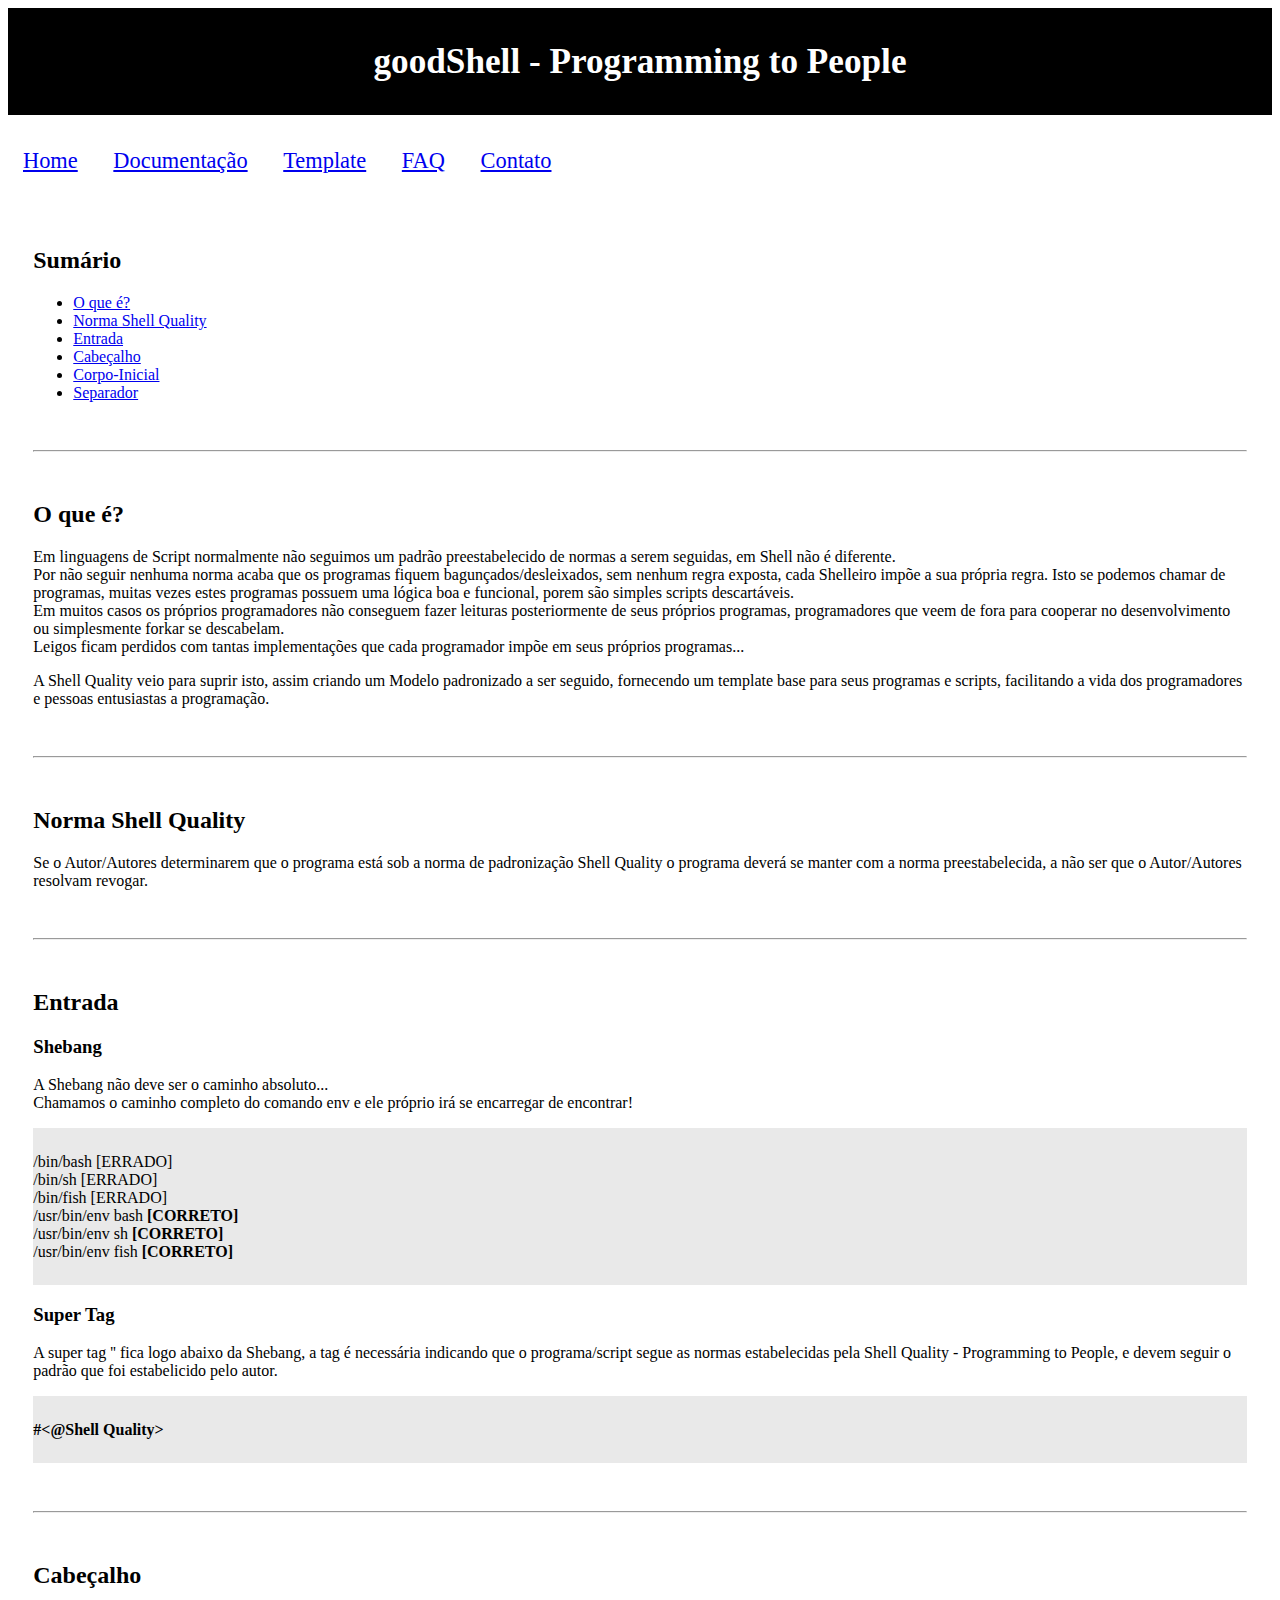
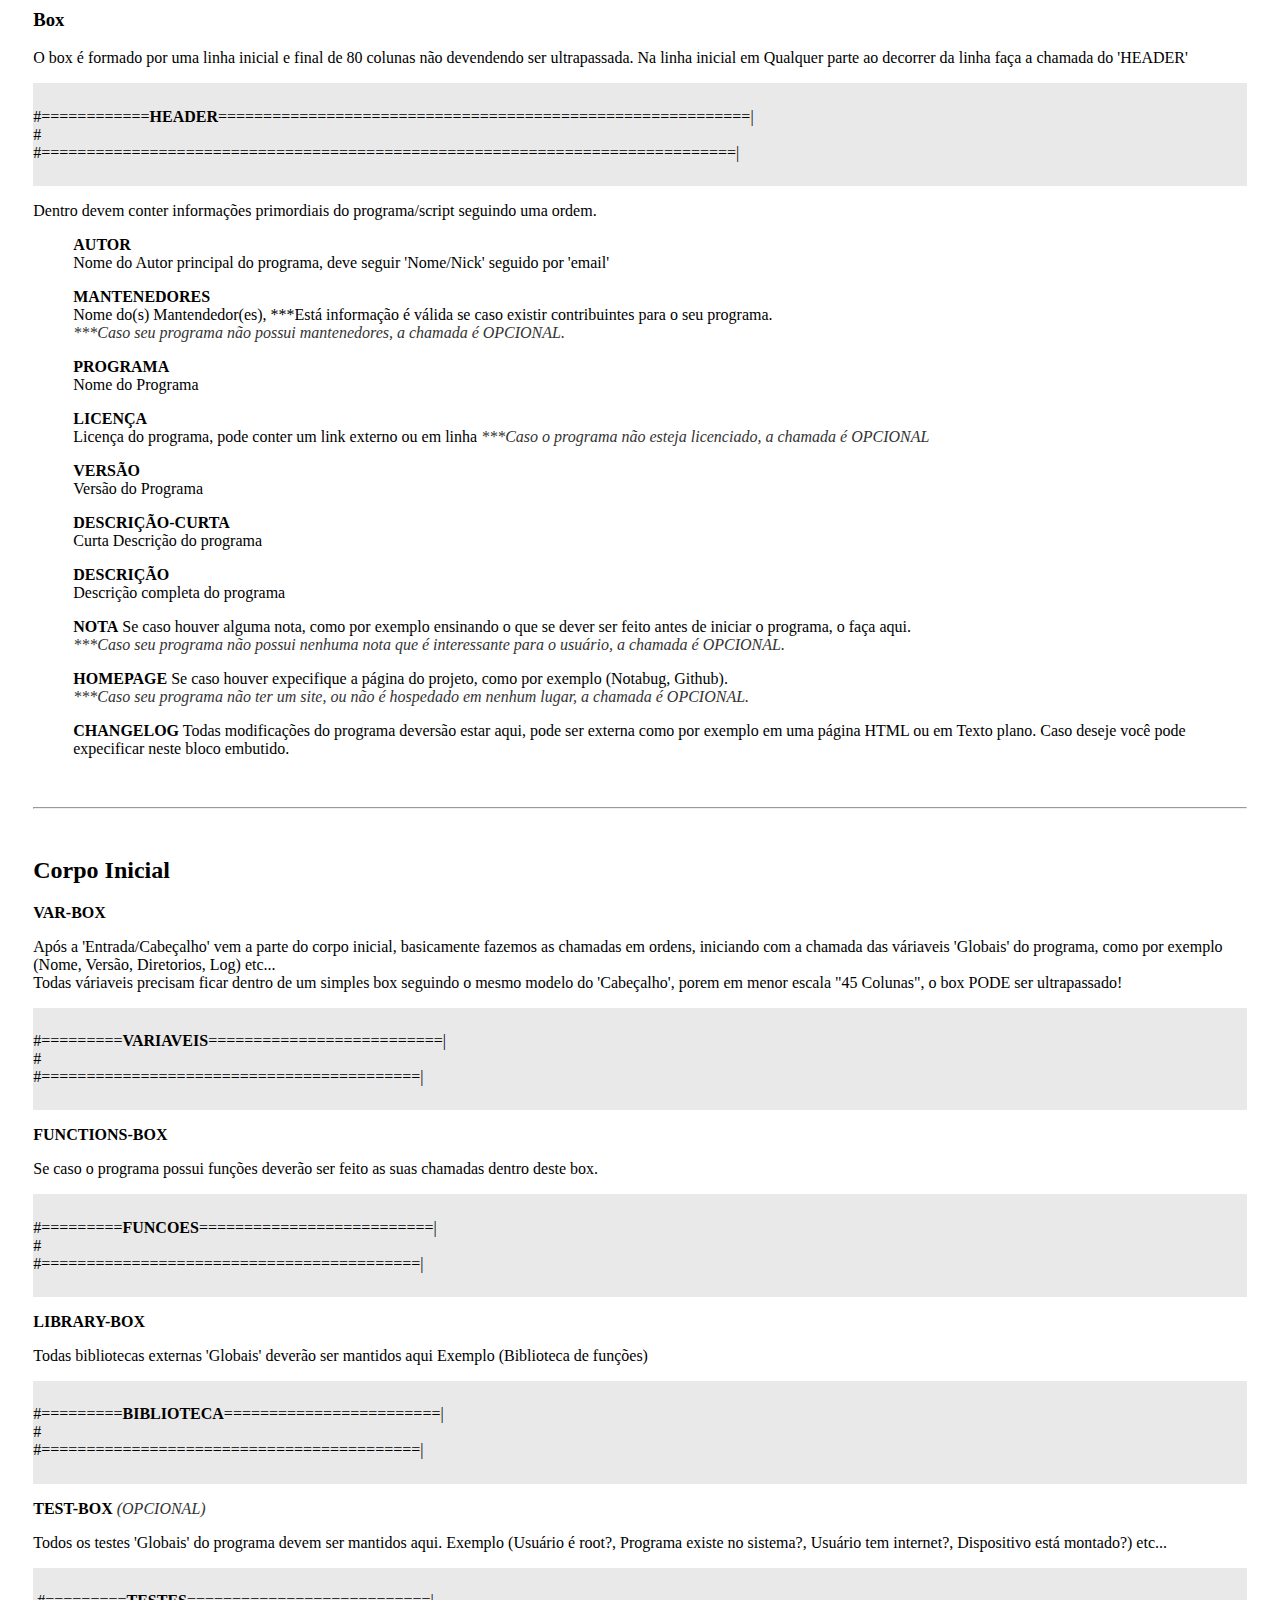
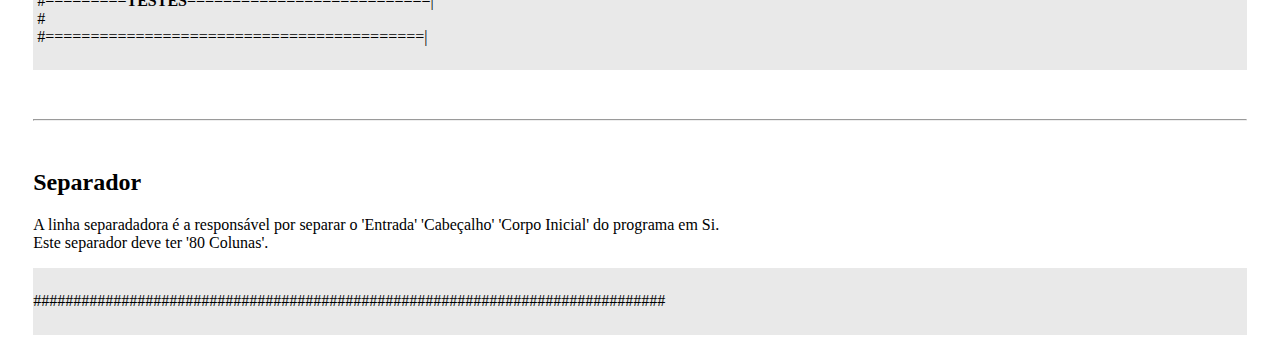
<file: doc.html>
<!DOCTYPE html>
<html lang="pt-br">
<head>
	<title>goodShell.</title>
	<meta charset="utf-8">
	<link rel="stylesheet" type="text/css" href="css/style.css">
</head>
<body>
	<nav>
		<h1>good<b class="gray">Shell</b> - Programming to People</h1>
	</nav>
	<ul class="menu">
		<li class="menuli"><a href="index.html">Home</a></li>
		<li class="menuli"><a href="doc.html">Documentação</a></li>
		<li class="menuli"><a href="https://raw.githubusercontent.com/shellquality/shellquality.github.io/master/template">Template</a></li>
		<li class="menuli"><a href="faq.html">FAQ</a></li>
		<li class="menuli"><a href="contato.html">Contato</a></li>	
	</ul>

<div id="all">

<h2>Sumário</h2>
	<ul>
	<li><a href="#toc0">O que é?</a></li>
	<li><a href="#toc1">Norma Shell Quality</a></li>
	<li><a href="#toc2">Entrada</a></li>
	<li><a href="#toc3">Cabeçalho</a></li>
	<li><a href="#toc4">Corpo-Inicial</a></li>
	<li><a href="#toc5">Separador</a></li>
</ul>

<hr>


<h2><a name="toc0">O que é?</a></h2>
<p>Em linguagens de Script normalmente não seguimos um padrão preestabelecido de normas a serem seguidas, em Shell  não é diferente.<br/>
Por não seguir nenhuma norma acaba que os programas fiquem bagunçados/desleixados, sem nenhum regra exposta, cada Shelleiro impõe a sua própria regra. Isto se podemos chamar de programas, muitas vezes estes programas possuem uma lógica boa e funcional, porem são simples scripts descartáveis.<br/>
Em muitos casos os próprios programadores não conseguem fazer leituras posteriormente de seus próprios programas, programadores que veem de fora para cooperar no desenvolvimento ou simplesmente forkar se descabelam.<br/>
Leigos ficam perdidos com tantas implementações que cada programador impõe em seus próprios programas...</p>

<p>A Shell Quality veio para suprir isto, assim criando um Modelo padronizado a ser seguido, fornecendo um template base para seus programas e scripts, facilitando a vida dos programadores e pessoas entusiastas a programação.</p>

<hr>

<h2><a name="toc1">Norma Shell Quality</a></h2>

<p>Se o Autor/Autores determinarem que o programa está sob a norma de padronização Shell Quality o programa deverá se manter com a norma preestabelecida, a não ser que o Autor/Autores resolvam revogar.</p>

<hr>

<h2><a name="toc2"></a>Entrada</h2>

<h3>Shebang</h3>
<p>A Shebang não deve ser o caminho absoluto...<br/>
Chamamos o caminho completo do comando env e ele próprio irá se encarregar de encontrar!</p>

<p class="code">
/bin/bash          [ERRADO]<br/>
/bin/sh	           [ERRADO]<br/>
/bin/fish          [ERRADO]<br/>
/usr/bin/env bash  <b>[CORRETO]</b><br/>
/usr/bin/env sh    <b>[CORRETO]</b><br/>
/usr/bin/env fish  <b>[CORRETO]</b><br/>
</p>


<h3>Super Tag</h3>
<p>A super tag '<Shell Base>' fica logo abaixo da Shebang, a tag é necessária indicando que o programa/script segue as normas estabelecidas pela Shell Quality - Programming to People, e devem seguir o padrão que foi estabelicido pelo autor.</Shell>

<p class="code"><b>#<@Shell Quality></b></p>


<hr>


<h2><a name="toc3">Cabeçalho</a></h2>

<h3>Box</h3>

<p>O box é formado por uma linha inicial e final de 80 colunas não devendendo ser ultrapassada.
Na linha inicial em Qualquer parte ao decorrer da linha faça a chamada do 'HEADER'</p>

<p class="code">
#============<b>HEADER</b>===========================================================|<br/>
#<br/>
#=============================================================================|<br/>
</p>

<p>Dentro devem conter informações primordiais do programa/script seguindo uma ordem.</p>

<ul>
<p><b>AUTOR</b><br/>
Nome do Autor principal do programa, deve seguir 'Nome/Nick' seguido por 'email'</p>


<p><b>MANTENEDORES</b><br/>
Nome do(s) Mantendedor(es), ***Está informação é válida se caso existir contribuintes para o seu programa.<br/>
<i>***Caso seu programa não possui mantenedores, a chamada é OPCIONAL.</i></p>


<p><b>PROGRAMA</b><br/>
Nome do Programa</p>

<p><b>LICENÇA</b><br/>
Licença do programa, pode conter um link externo ou em linha
<i>***Caso o programa não esteja licenciado, a chamada é OPCIONAL</i></p>

<p><b>VERSÃO</b><br/>
Versão do Programa</p>

<p><b>DESCRIÇÃO-CURTA</b><br/>
Curta Descrição do programa</p>

<p><b>DESCRIÇÃO</b><br/>
Descrição completa do programa</p>

<p><b>NOTA</b>
Se caso houver alguma nota, como por exemplo ensinando o que se dever ser feito antes de iniciar o programa, o faça aqui.<br/>
<i>***Caso seu programa não possui nenhuma nota que é interessante para o usuário, a chamada é OPCIONAL.</i></p>

<p><b>HOMEPAGE</b>
Se caso houver expecifique a página do projeto, como por exemplo (Notabug, Github).<br/>
<i>***Caso seu programa não ter um site, ou não é hospedado em nenhum lugar, a chamada é OPCIONAL.</i></p>

<p><b>CHANGELOG</b>
Todas modificações do programa deversão estar aqui, pode ser externa como por exemplo em uma página HTML ou em Texto plano.
Caso deseje você pode expecificar neste bloco embutido.</p>

</ul>

<hr>


<h2><a name="toc4">Corpo Inicial</a></h2>


<b>VAR-BOX</b><br/>

<p>Após a 'Entrada/Cabeçalho' vem a parte do corpo inicial, basicamente fazemos as chamadas em ordens, iniciando com a chamada das váriaveis 'Globais' do programa, como por exemplo (Nome, Versão, Diretorios, Log) etc...<br/>
Todas váriaveis precisam ficar dentro de um simples box seguindo o mesmo modelo do 'Cabeçalho', porem em menor escala "45 Colunas", o box PODE ser ultrapassado!</p>
<p class="code">
#=========<b>VARIAVEIS</b>==========================|<br/>
#<br/>
#==========================================|<br/>
</p>


<b>FUNCTIONS-BOX</b><br/>

<p>Se caso o programa possui funções deverão ser feito as suas chamadas dentro deste box.</p>

<p class="code">
#=========<b>FUNCOES</b>==========================|<br/>
#<br/>
#==========================================|<br/>
</p>

<b>LIBRARY-BOX</b><br/>

<p>Todas bibliotecas externas 'Globais' deverão ser mantidos aqui
Exemplo (Biblioteca de funções)</p>

<p class="code">
#=========<b>BIBLIOTECA</b>========================|<br/>
#<br/>
#==========================================|<br/>
</p>


<b>TEST-BOX</b> <i>(OPCIONAL)</i><br/>

<p>Todos os testes 'Globais' do programa devem ser mantidos aqui.
Exemplo (Usuário é root?, Programa existe no sistema?, Usuário tem internet?, Dispositivo está montado?) etc...</p>

<p class="code">
&nbsp#=========<b>TESTES</b>===========================|<br/>
&nbsp#<br/>
&nbsp#==========================================|<br/>
</p>


<hr>

<h2><a name="toc5">Separador</a></h2>


<p>A linha separadadora é a responsável por separar o 'Entrada' 'Cabeçalho' 'Corpo Inicial' do programa em Si.<br/>
Este separador deve ter '80 Colunas'.</p>

<p class="code">###############################################################################</p>

</div>
</body>
</html>
</file>
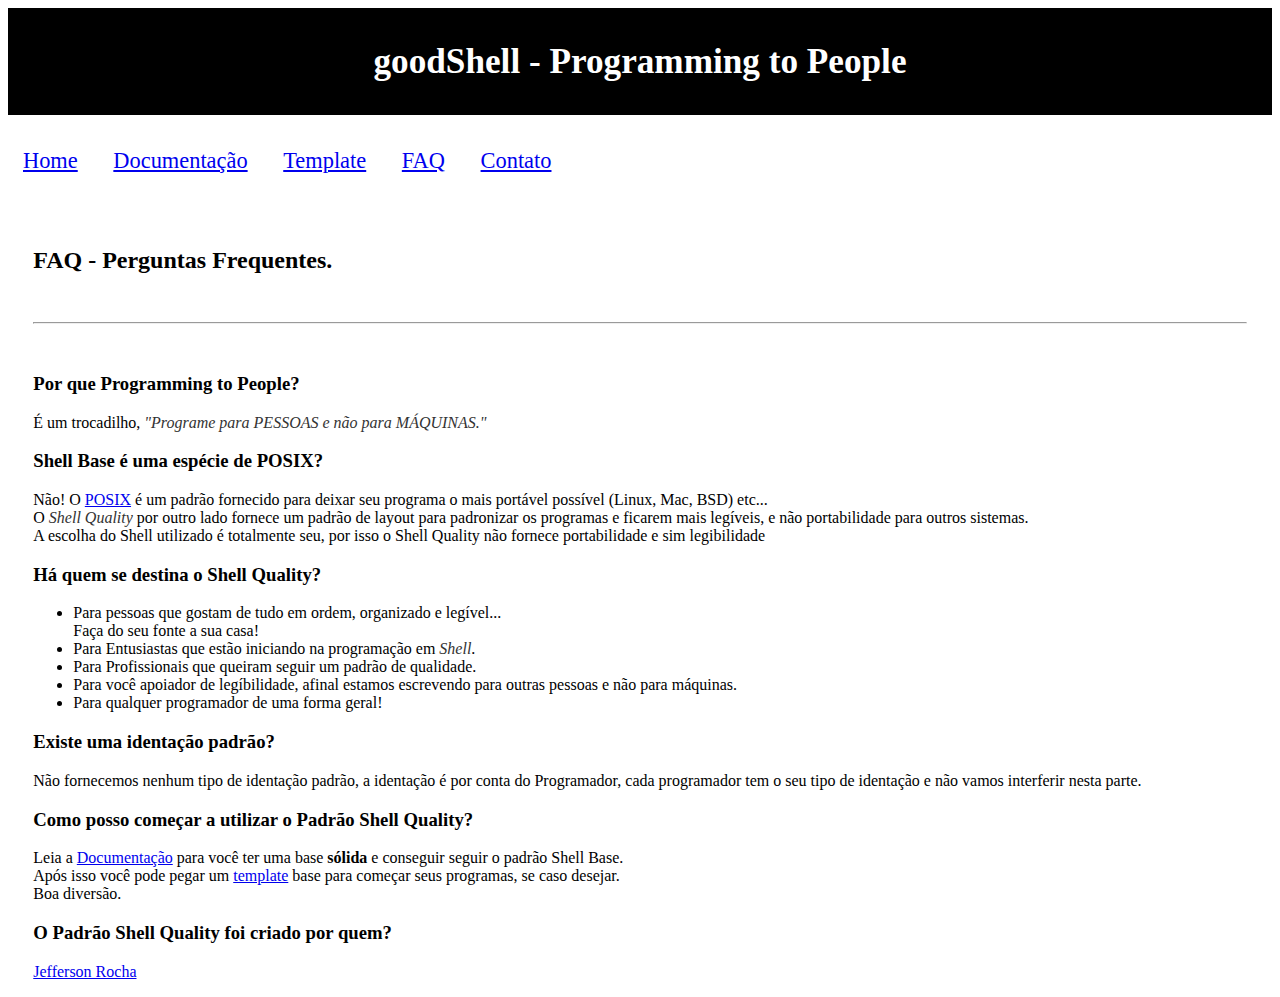
<file: faq.html>
<!DOCTYPE html>
<html lang="pt-br">
<head>
	<title>goodShell.</title>
	<meta charset="utf-8">
	<link rel="stylesheet" type="text/css" href="css/style.css">
</head>
<body>
	<nav>
		<h1>good<b class="gray">Shell</b> - Programming to People</h1>
	</nav>
	<ul class="menu">
		<li class="menuli"><a href="index.html">Home</a></li>
		<li class="menuli"><a href="doc.html">Documentação</a></li>
		<li class="menuli"><a href="https://raw.githubusercontent.com/shellquality/shellquality.github.io/master/template">Template</a></li>	
		<li class="menuli"><a href="faq.html">FAQ</a></li>
		<li class="menuli"><a href="contato.html">Contato</a></li>				
	
	</ul>

<div id="all">

<h2>FAQ - Perguntas Frequentes.</h2>

<hr>

<h3>Por que Programming to People?</h3>
<p>É um trocadilho, <i>"Programe para PESSOAS e não para MÁQUINAS."</i></p>


<h3>Shell Base é uma espécie de POSIX?</h3>
<p>Não! O <a href="https://pt.wikipedia.org/wiki/POSIX" target="_blank">POSIX</a> é um padrão fornecido para deixar seu programa o mais portável possível (Linux, Mac, BSD) etc...<br/>
O <i>Shell Quality</i> por outro lado fornece um padrão de layout para padronizar os programas e ficarem mais legíveis, e não portabilidade para outros sistemas.<br/>
A escolha do Shell utilizado é totalmente seu, por isso o Shell Quality não fornece portabilidade e sim legibilidade</p>


<h3>Há quem se destina o Shell Quality?</h3>
<ul>
	<li>Para pessoas que gostam de tudo em ordem, organizado e legível...<br/>Faça do seu fonte a sua casa!</li>
	<li>Para Entusiastas que estão iniciando na programação em <i>Shell</i>.</li>
	<li>Para Profissionais que queiram seguir um padrão de qualidade.</li>
	<li>Para você apoiador de legíbilidade, afinal estamos escrevendo para outras pessoas e não para máquinas.</li>
	<li>Para qualquer programador de uma forma geral!</li>
</ul>


<h3>Existe uma identação padrão?</h3>
<p>Não fornecemos nenhum tipo de identação padrão, a identação é por conta do Programador, cada programador tem o seu tipo de identação e não vamos interferir nesta parte.</p>



<h3>Como posso começar a utilizar o Padrão Shell Quality?</h3>
<p>Leia a <a href="doc.html" target="_blank">Documentação</a> para você ter uma base <b>sólida</b> e conseguir seguir o padrão Shell Base.<br/>
Após isso você pode pegar um <a href="https://raw.githubusercontent.com/shellbase/shellbase.github.io/master/template" target="_blank">template</a> base para começar seus programas, se caso desejar.<br/>
Boa diversão.</p>


<h3>O Padrão Shell Quality foi criado por quem?</h3>
<p><a href="www.slackjeff.com.br">Jefferson Rocha</a></p>



</div>
</body>
</html>
</file>
<file: css/style.css>
nav{text-align: center; background-color: black; padding: 10px; }
#all{color: black; margin-top: 5%; margin-left: 2%; margin-right: 2%;}
h1{font-size: 2.2em; color: white;}
i{color: #333;}
hr{margin-top: 4%; margin-bottom: 4%; color: #ababab;}
.code{background-color: #e9e9e9; padding-top: 2%; padding-bottom: 2%;}
.menu{list-style: none;padding: 0; font-size: 1.4em;}
.menuli{display: inline-block;padding: 10px 15px;}

a:visited{color: #0000FF;}
a:hover{color: black;}
</file>
